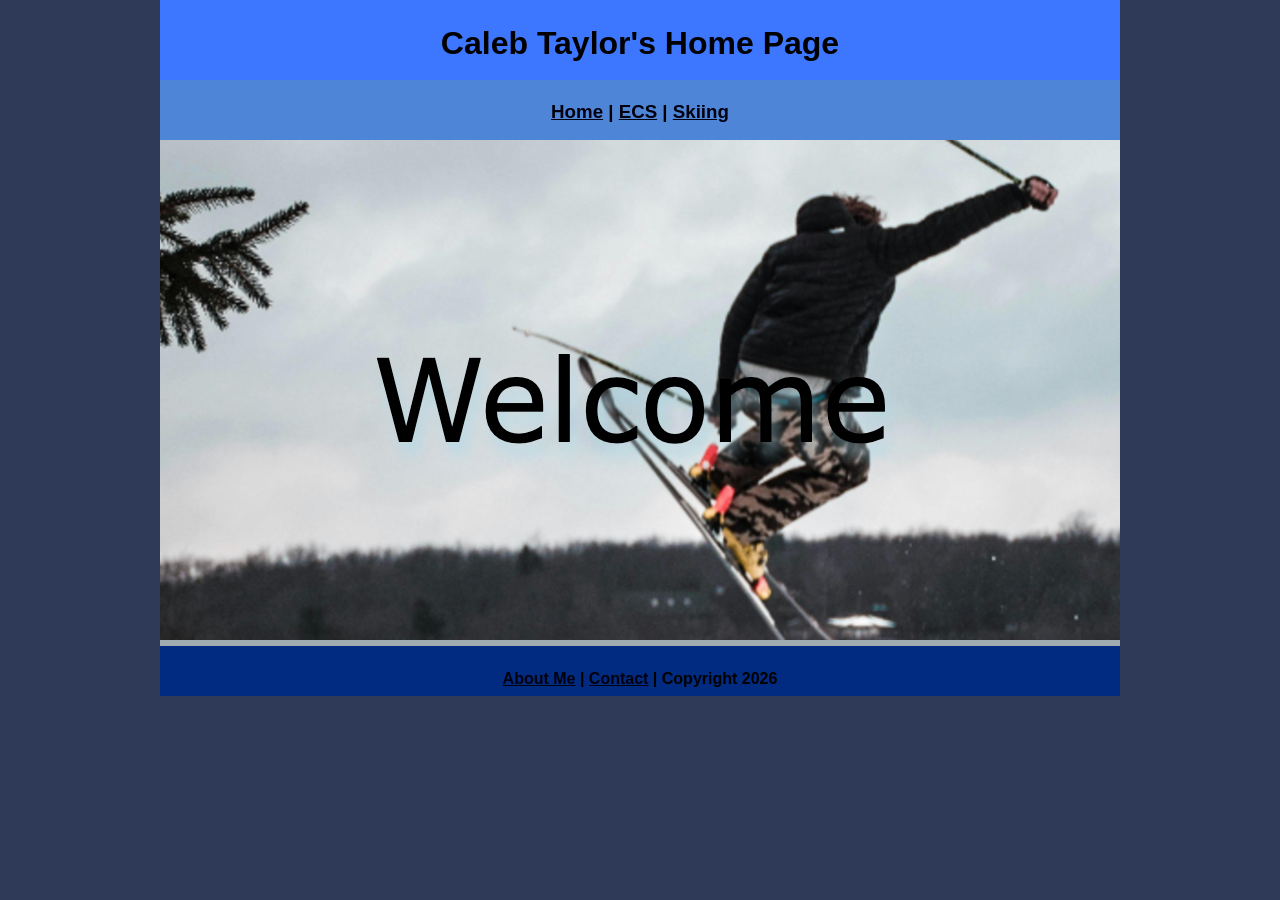
<file: index.html>
<!DOCTYPE html>
<html class="homePage">
<head>
	<!-- This is a comment! Text here will be ignored by the browser. -->
	<meta charset="UTF-8">
	<title>Caleb Taylor's Home Page</title>
	<link href="myCSS.css" rel="stylesheet" type="text/css">
</head>
<body>
<div class="container">
  <div class="header">
  	<h1>Caleb Taylor's Home Page</h1>
  </div>
  <div class="nav">
    <h3> <a href="index.html">Home</a> | <a href="ecs/index.html">ECS</a> | <a href="skiing/index.html">Skiing</a> </h3>
  </div>
  <div class="content">
	  <img src="images/welcome.png" alt="welcome" width="960" >
  </div>
  <div class="footer">
    <h4> <a href="aboutme.html">About Me</a> | <a href="mailto:425235@graniteschools.org">Contact</a> | Copyright 2026</h4>
  </div>
</div>
</body>
</html>
</file>
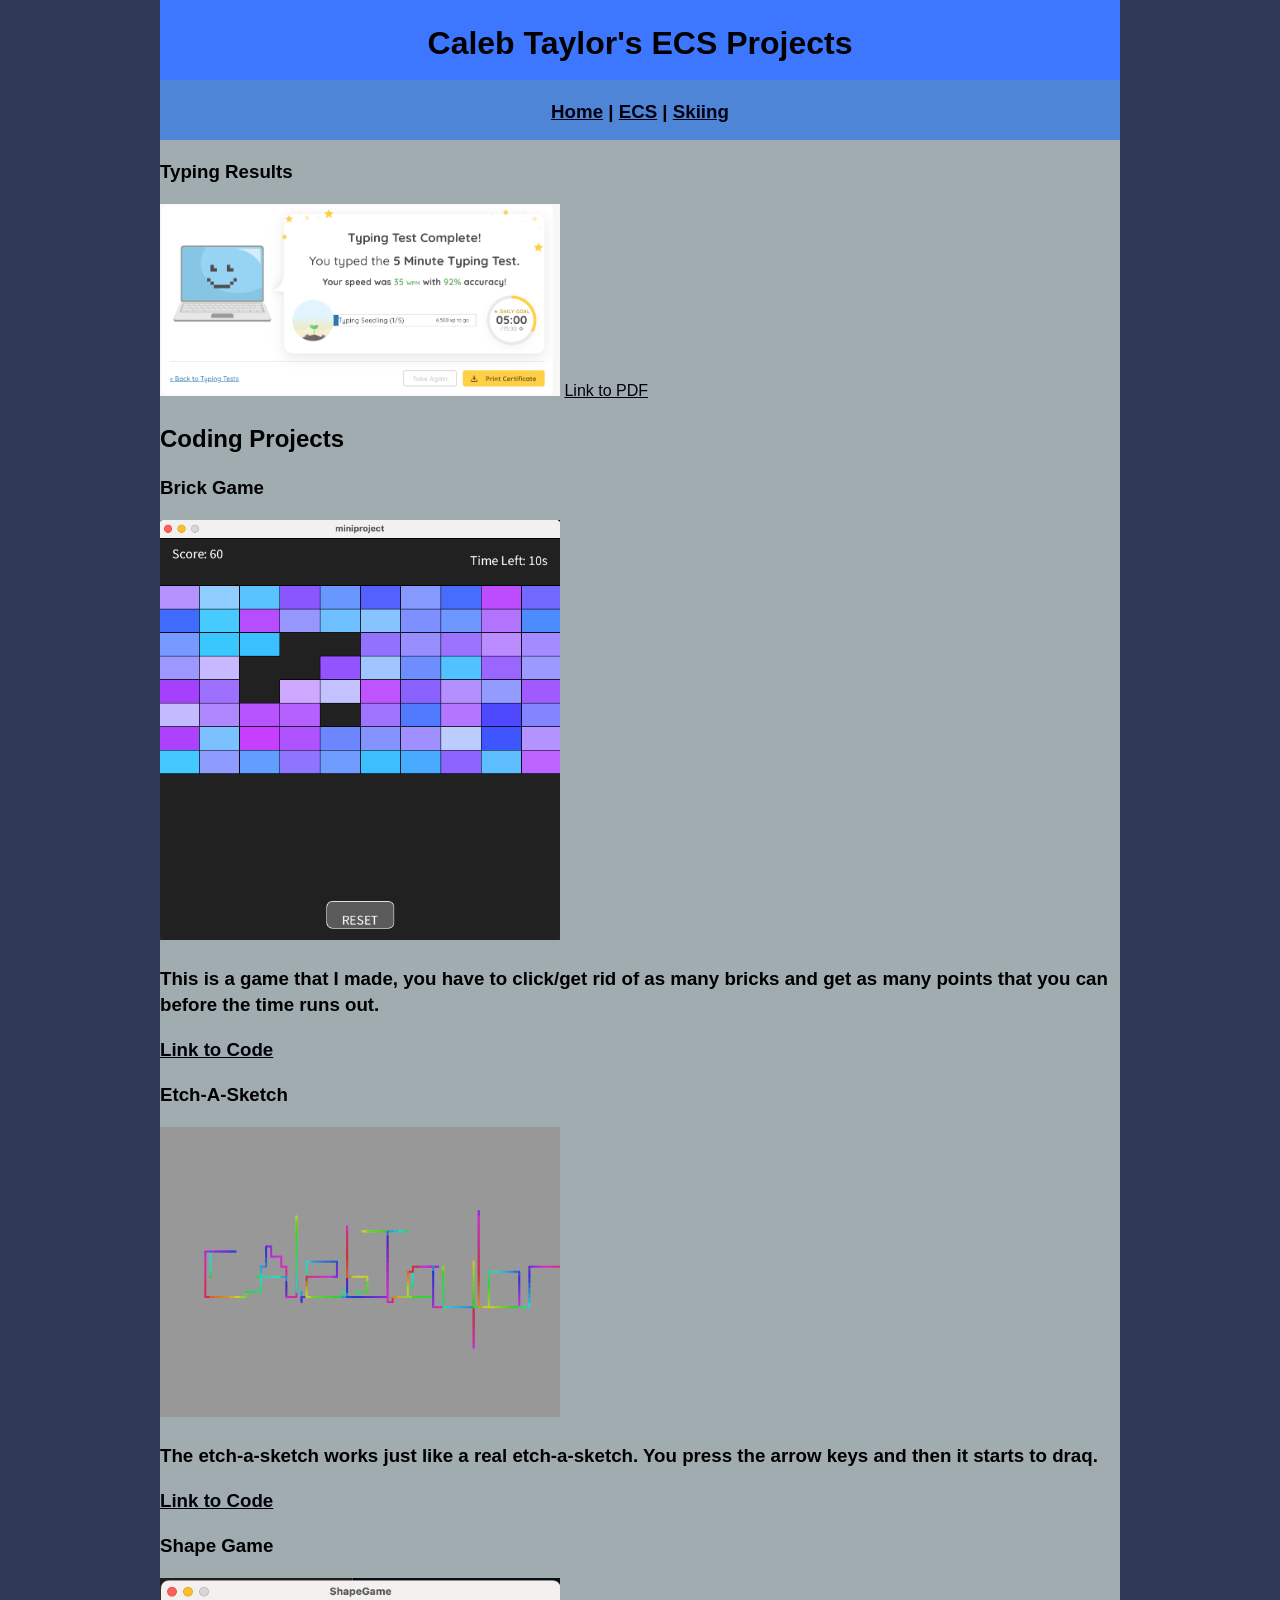
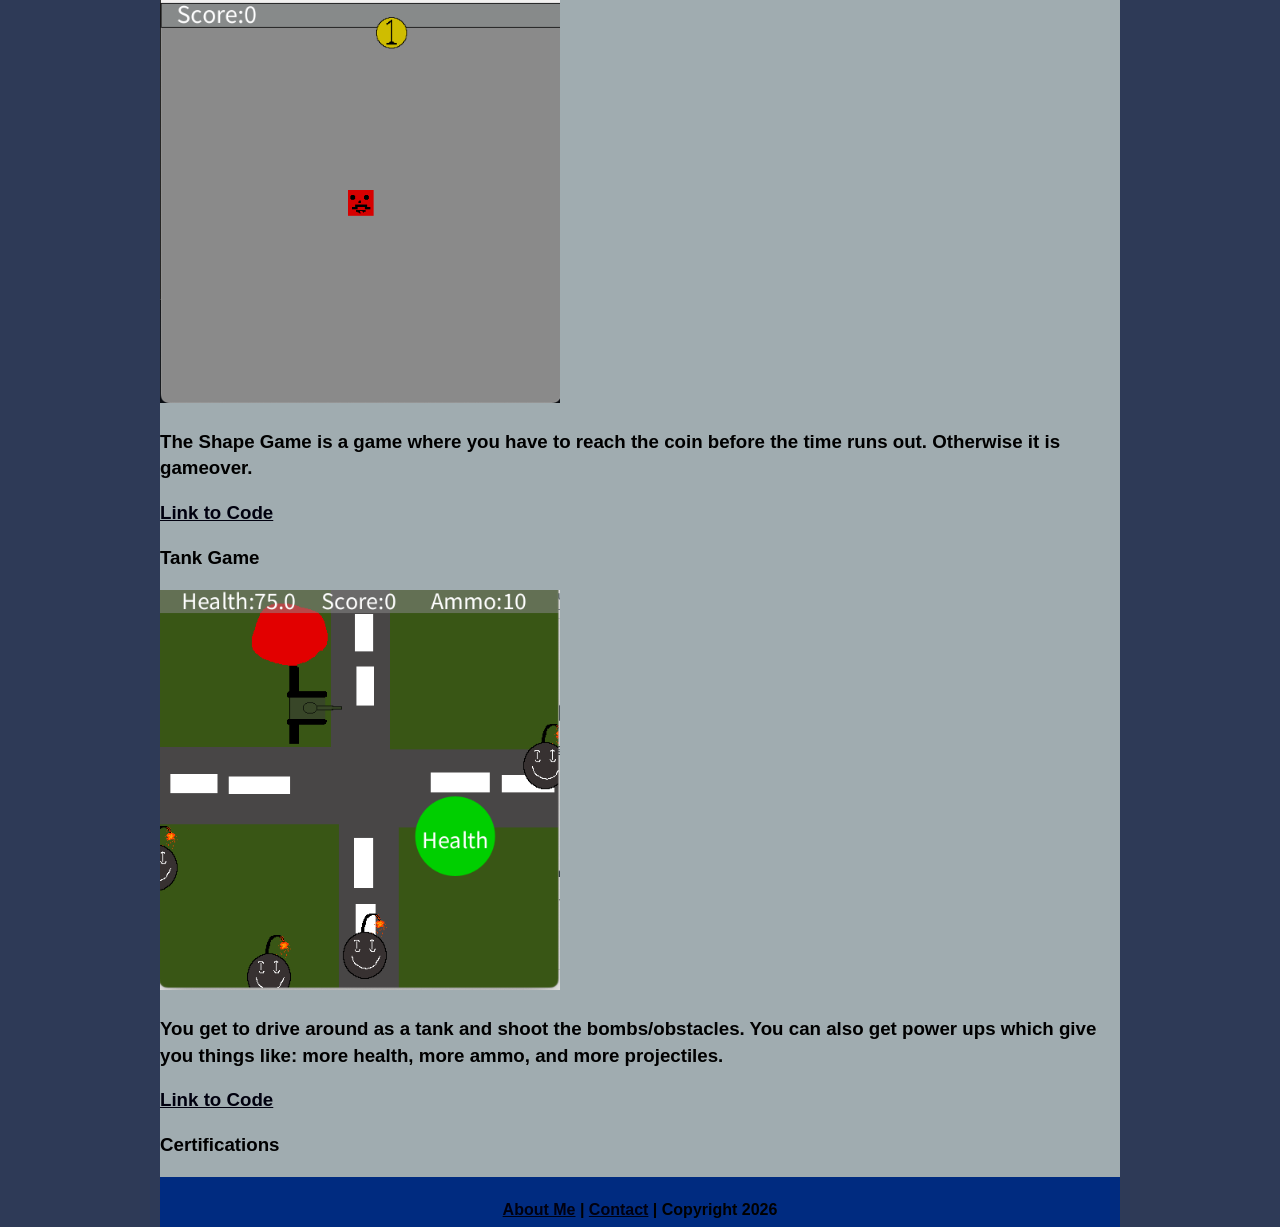
<file: ecs/index.html>
<!DOCTYPE html>
<html class="homePage">
<head>
	<!-- This is a comment! Text here will be ignored by the browser. -->
	<meta charset="UTF-8">
	<title>Caleb Taylor's ESC Projects</title>
	<link href="../myCSS.css" rel="stylesheet" type="text/css">
</head>
<body>
<div class="container">
  <div class="header">
  	<h1>Caleb Taylor's ECS Projects</h1>
  </div>
  <div class="nav">
    <h3> <a href="../index.html">Home</a> | <a href="index.html">ECS</a> | <a href="../skiing/index.html">Skiing</a> </h3>
  </div>
  <div class="content">
    <h3>Typing Results</h3>
	 <img src="../images/typng.png" width="400">
	  <a href="https://github.com/425235-del/ecs/blob/main/ecs/typing.pdf">Link to PDF</a>
	<h2>Coding Projects</h3>
	
	  <h3>Brick Game<h3>
	 <img src="../images/brick_game.png" alt="brick_game" width="400" >
		<p>This is a game that I made, you have to click/get rid of as many bricks 
			and get as many points that you can before the time runs out.</p>
<a href="https://github.com/425235-del/ecs/tree/main/ecs/miniproject">Link to Code</a>
		
		<h3>Etch-A-Sketch<h3>
	 <img src="../images/etch_sketch.png" alt="etch_sketch" width="400" >
		<p>The etch-a-sketch works just like a real etch-a-sketch. You
		press the arrow keys and then it starts to draq.</p>
<a href="https://github.com/425235-del/ecs/tree/main/ecs/etchsketch">Link to Code</a>
			
			<h3>Shape Game<h3>
	 <img src="../images/shapegame.png" alt="shapegame" width="400" >
		<p>The Shape Game is a game where you have to reach the coin before
		the time runs out. Otherwise it is gameover.</p>
	<a href="https://github.com/425235-del/ecs/tree/main/ecs/ShapeGame">Link to Code</a>
				
				<h3>Tank Game<h3>
	 <img src="../images/tankgame.png" alt="tankgame" width="400" >
		<p>You get to drive around as a tank and shoot the bombs/obstacles. You
		can also get power ups which give you things like: more health, more ammo,
		and more projectiles.</p>
		<a href="https://github.com/425235-del/ecs/tree/main/ecs/TankGame">Link to Code</a>			
	<h3>Certifications</h3>
  
  </div>
  <div class="footer">
    <h4> <a href="../aboutme.html">About Me</a> | <a href="mailto:425235@graniteschools.org">Contact</a> | Copyright 2026</h4>
  </div>
</div>
</body>
</html>
</file>
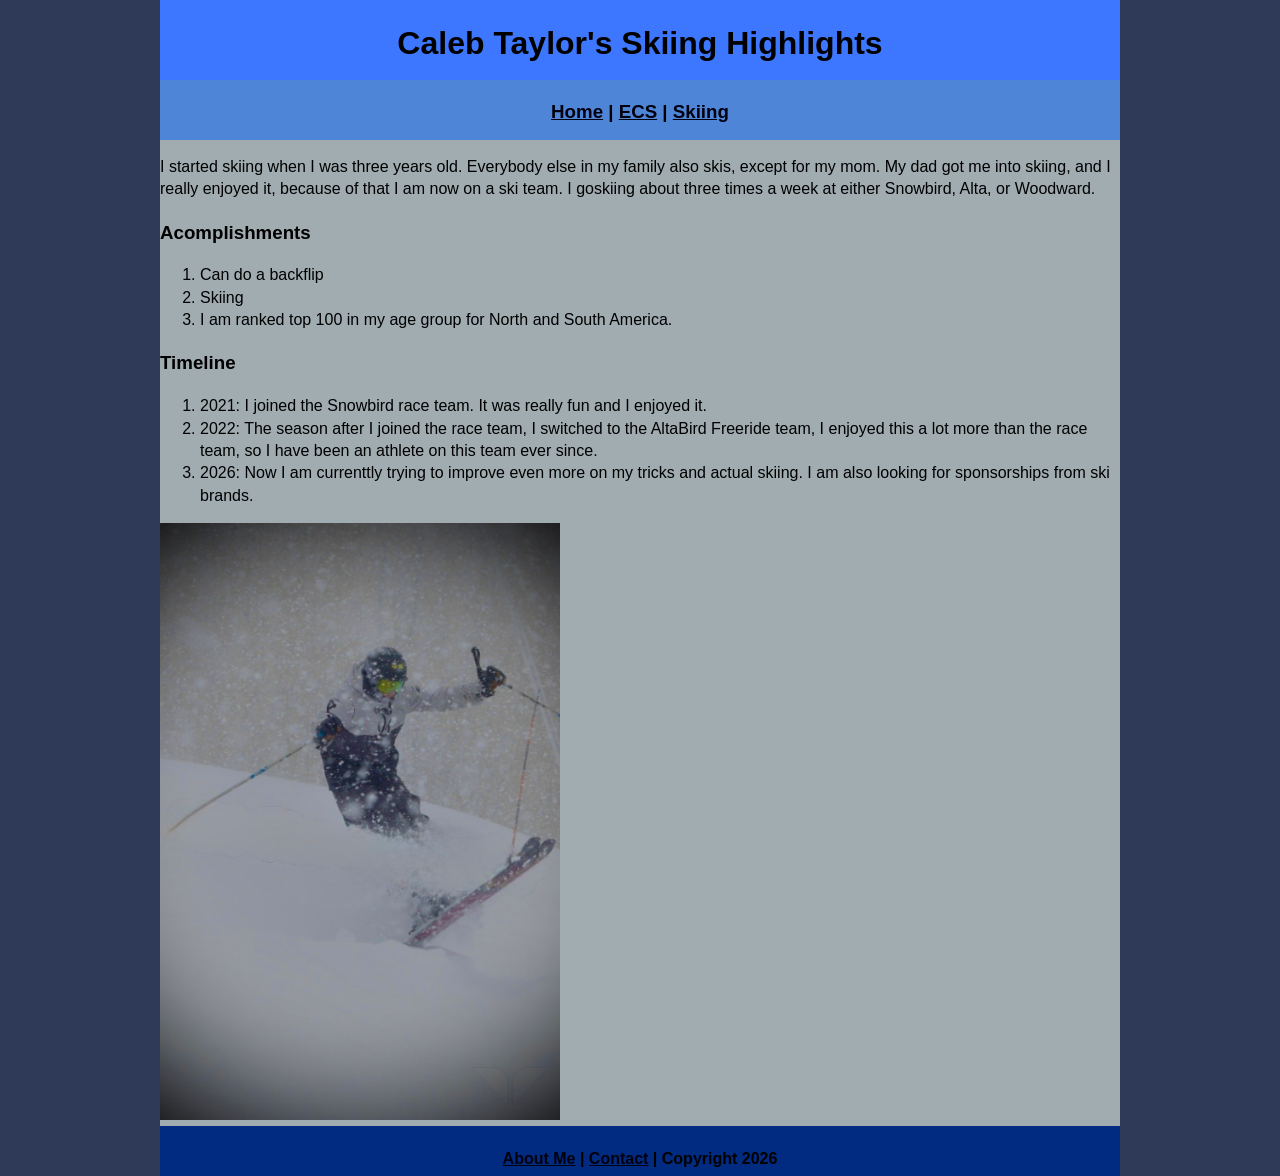
<file: skiing/index.html>
<!DOCTYPE html>
<html class="homePage">
<head>
	<!-- This is a comment! Text here will be ignored by the browser. -->
	<meta charset="UTF-8">
	<title>Caleb Taylor's Skiing Highlights</title>
	<link href="../myCSS.css" rel="stylesheet" type="text/css">
</head>
<body>
<div class="container">
  <div class="header">
  	<h1>Caleb Taylor's Skiing Highlights</h1>
  </div>
  <div class="nav">
    <h3> <a href="../index.html">Home</a> | <a href="../ecs/index.html">ECS</a> | <a href="index.html">Skiing</a> </h3>
  </div>
 
	<div class="content">
	  <p>I started skiing when I was three years old. Everybody else in my family also skis, except for my mom. My dad got me 
		  into skiing, and I really enjoyed it, because of that I am now on a ski team. I goskiing about three times a week at 
		  either Snowbird, Alta, or Woodward.</p>
	 <h3>Acomplishments</h3>
	  <ol>
 		<li>Can do a backflip</li>
		<li>Skiing</li>
	    <li>I am ranked top 100 in my age 
			group for North and South America.</li>
	  </ol>
	 <h3>Timeline</h3>
	  <ol>
 		<li>2021: I joined the Snowbird race team. It was really fun and I enjoyed it.</li>
		<li>2022: The season after I joined the race team, I switched to the AltaBird Freeride team, I enjoyed this a lot more than
		the race team, so I have been an athlete on this team ever since.</li>
		<li>2026: Now I am currenttly trying to improve even more on my tricks and actual skiing. I am also looking
			for sponsorships from ski brands.</li>
	 </ol>  
	                                              <img src="../images/skiing.png" alt="Skiing at Snowbird this year." width="400"> 
	
	

	
	</div>
		<div class="footer">
    <h4> <a href="../aboutme.html">About Me</a> | <a href="mailto:425235@graniteschools.org">Contact</a>  | Copyright 2026</h4>
  </div>
</div>
</body>
</html>
</file>
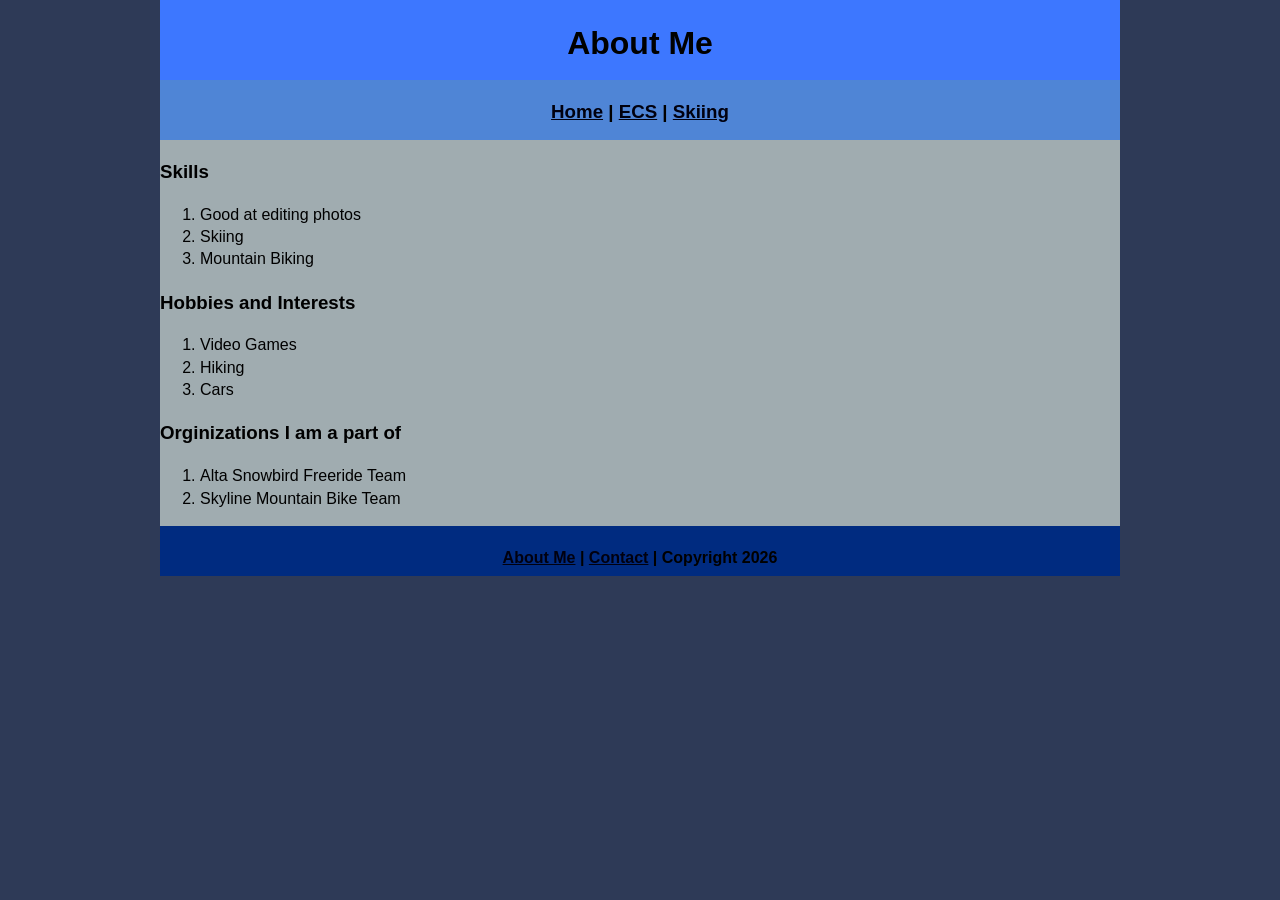
<file: aboutme.html>
<!DOCTYPE html>
<html class="homePage">
<head>
	<!-- This is a comment! Text here will be ignored by the browser. -->
	<meta charset="UTF-8">
	<title>About Me</title>
	<link href="myCSS.css" rel="stylesheet" type="text/css">
</head>
<body>
<div class="container">
  <div class="header">
  	<h1>About Me</h1>
  </div>
  <div class="nav">
    <h3> <a href="index.html">Home</a> | <a href="ecs/index.html">ECS</a> | <a href="skiing/index.html">Skiing</a> </h3>
  </div>
  <div class="content">
	  <h3>Skills</h3>
	  <ol>
 		<li>Good at editing photos</li>
		<li>Skiing</li>
  		<li>Mountain Biking</li>
	 </ol>
	 <h3>Hobbies and Interests</h3>
     <ol>
 		<li>Video Games</li>
		<li>Hiking</li>
  		<li>Cars</li>
	 </ol>
	  <h3>Orginizations I am a part of</h3>
	  <ol>
 		<li>Alta Snowbird Freeride Team</li>
		<li>Skyline Mountain Bike Team</li>
	 </ol>
  </div>
  <div class="footer">
    <h4> <a href="aboutme.html">About Me</a> | <a href="mailto:425235@graniteschools.org">Contact</a> | Copyright 2026</h4>
  </div>
</div>
</body>
</html>
</file>
<file: myCSS.css>
@charset "UTF-8";
/* This is a comment! Text here will be ignored by the browser. */
body {
	margin: 0 auto;
	    font: 100%/1.4 Verdana, Arial, Helvetica, sans-serif;
}
.homePage {
	background: #2E3A57;
}
.container {
	width: 960px;
	margin: 0 auto;
}
.header {
	background: #3D77FF;
	text-align: center;
	margin: 0px;
	padding: 5;
	float: left;
	width: 100%;
	height: 80px;
}
.nav {
	background: #4F85D6;
	margin: 0px;
	padding: 5;
	float: left;
	width: 100%;
	height: 60px;
	text-align: center;
}
.content {
	background: #A0ACB0;
	margin: 0px;
	float: left;
	width: 100%;
	text-align: left;
}
.footer {
	background: #002B80;
	margin: 0px;
	float: left;
	width: 100%;
	height: 50px;
	text-align: center;
}
a:link {
     color: #00000F;
}
a:visited {
     color: #00000F;
}
a:hover, a:active, a:focus { 
     text-decoration: underline;
}
</file>
